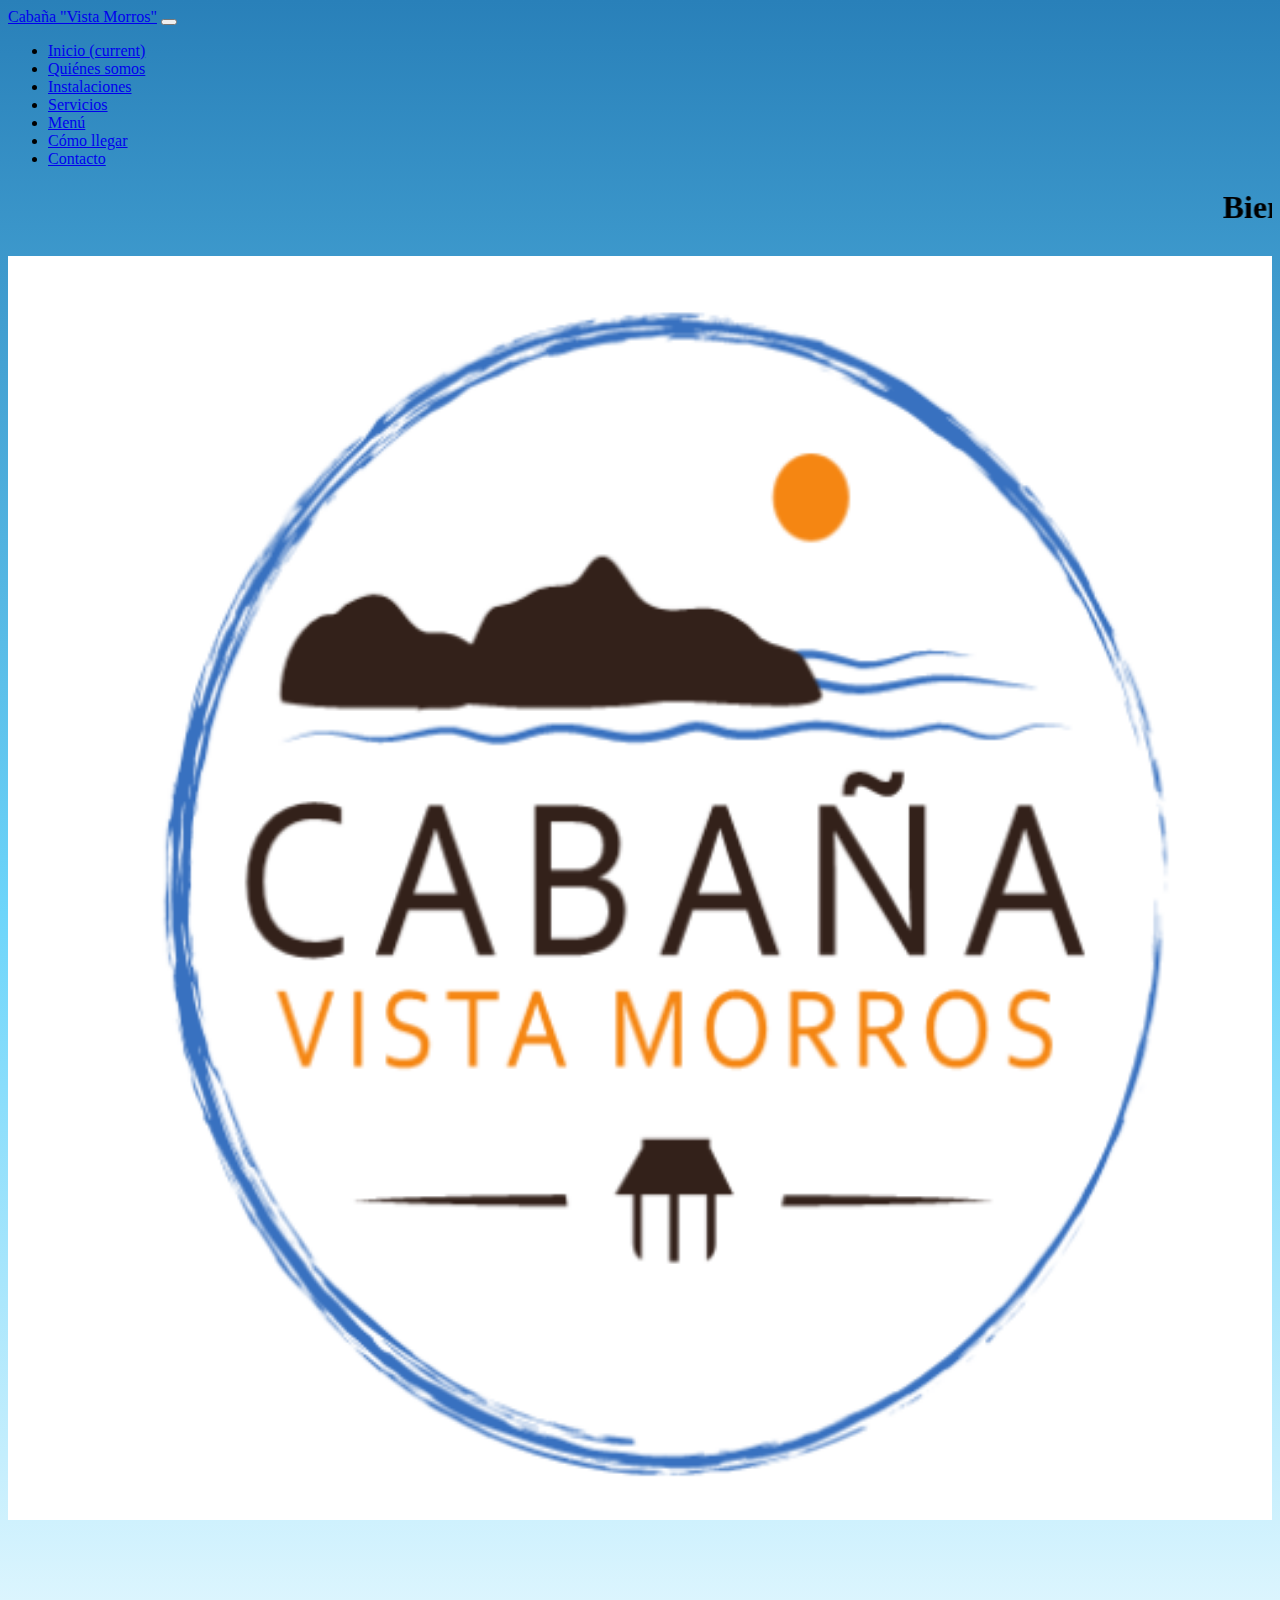
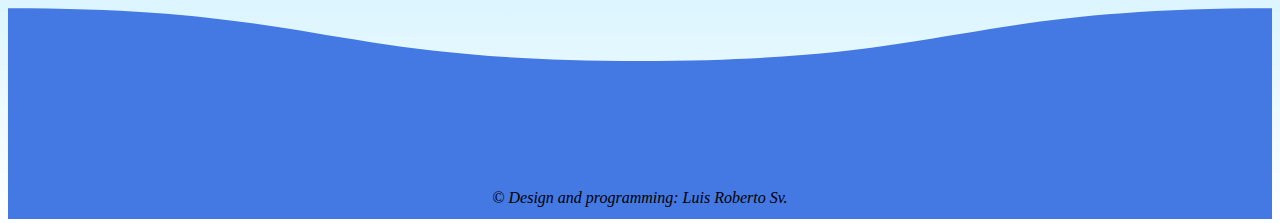
<file: index.html>
<!DOCTYPE html>
<html>
<head>
	<meta charset="utf-8">
	<meta name="vieweport" content="width=device-width, initial-scale=1.0">
	<!--CDN de Bootstrap-->
	<link rel="stylesheet" href="https://cdn.jsdelivr.net/npm/bootstrap@4.6.1/dist/css/bootstrap.min.css" integrity="sha384-zCbKRCUGaJDkqS1kPbPd7TveP5iyJE0EjAuZQTgFLD2ylzuqKfdKlfG/eSrtxUkn" crossorigin="anonymous">

	<!--CDN de Fontawesome-->
	<link rel="stylesheet" href="https://pro.fontawesome.com/releases/v5.10.0/css/all.css" integrity="sha384-AYmEC3Yw5cVb3ZcuHtOA93w35dYTsvhLPVnYs9eStHfGJvOvKxVfELGroGkvsg+p" crossorigin="anonymous"/>

	<!--CDN de AnimeCSS-->
	<link rel="stylesheet" href="https://cdnjs.cloudflare.com/ajax/libs/animate.css/4.1.1/animate.min.css"/>

	<!--CSS personalizado de Main-->
	<link rel="stylesheet" type="text/css" href="public/css/main.css">

	<!-- importante agregar el favicon -->
	<link rel="shortcut icon" type="image/x-icon" href="public/img/favicon.png">

	<!-- importante agregar el manifest.json-->
	<link rel="manifest" href="/manifest.json"/>
	<meta name="theme-color">

	<title> PWA | Inicio</title>
</head>
<body>
	<!--Contenido del navbar-->
	<nav class="navbar navbar-expand-lg sticky-top navbar-dark bg-dark">
	  <a class="navbar-brand" href="index.html">Cabaña "Vista Morros"</a>
	  <button class="navbar-toggler" type="button" data-toggle="collapse" data-target="#navbarNav" aria-controls="navbarNav" aria-expanded="false" aria-label="Toggle navigation">
	    <span class="navbar-toggler-icon"></span>
	  </button>
	  <div class="collapse navbar-collapse" id="navbarNav">
	    <ul class="navbar-nav ml-auto">
	      <li class="nav-item active">
	        <a class="nav-link" href="index.html"> <i class="fa fa-fw fa-home"></i> Inicio <span class="sr-only">(current)</span></a>
	      </li>
	      <li class="nav-item">
	        <a class="nav-link" href="quienes_somos.html"> <i class="fa fa-users" aria-hidden="true"></i> Quiénes somos</a>
	      </li>
	      <li class="nav-item">
	        <a class="nav-link" href="instalaciones.html"> <i class="fa fa-university" aria-hidden="true"></i> Instalaciones</a>
	      </li>
	      <li class="nav-item">
	        <a class="nav-link" href="servicios.html"> <i class="fa fa-star"></i> Servicios</a>
	      </li>
	      <li class="nav-item">
	        <a class="nav-link" href="menu.html"> <i class="fa fa-coffee" aria-hidden="true"></i> Menú</a>
	      </li>
	      <li class="nav-item">
	        <a class="nav-link" href="como_llegar.html"> <i class="fa fa-car" aria-hidden="true"></i> Cómo llegar</a>
	      </li>
	      <li class="nav-item">
	        <a class="nav-link" href="contacto.html"> <i class="fa fa-phone" aria-hidden="true"></i> Contacto</a>
	      </li>
	    </ul>
	  </div>
	</nav>
	<!--Sección del contenido del logo-->
    <div class="container p-2">
    	<div class="jumbotron mt-5">
        	<p class="animate__animated animate__bounce" align="center"></p>
        	<h1><marquee>Bienvenidos</marquee></h1>
        	<img src="public/img/favicon.png" height="100%" width="100%" class="rounded mx-auto d-block">
        </div>
    </div>
	<footer>
		<svg viewBox="0 0 120 28">
 			<defs><path id="wave" d="M 0,10 C 30,10 30,15 60,15 90,15 90,10 120,10 150,10 150,15 180,15 210,15 210,10 240,10 v 28 h -240 z" /></defs>
   			<use id="wave3" class="wave" xlink:href="#wave" x="0" y="-2" ></use> 
   			<use id="wave2" class="wave" xlink:href="#wave" x="0" y="0" ></use>
		</svg>
		<div><p class="h4">&copy; Design and programming: Luis Roberto Sv.</p></div>
	</footer>
	<!--Scripts de Bootstrap-->
	<script src="https://cdn.jsdelivr.net/npm/jquery@3.5.1/dist/jquery.slim.min.js" integrity="sha384-DfXdz2htPH0lsSSs5nCTpuj/zy4C+OGpamoFVy38MVBnE+IbbVYUew+OrCXaRkfj" crossorigin="anonymous"></script>
	<script src="https://cdn.jsdelivr.net/npm/popper.js@1.16.1/dist/umd/popper.min.js" integrity="sha384-9/reFTGAW83EW2RDu2S0VKaIzap3H66lZH81PoYlFhbGU+6BZp6G7niu735Sk7lN" crossorigin="anonymous"></script>
	<script src="https://cdn.jsdelivr.net/npm/bootstrap@4.6.1/dist/js/bootstrap.min.js" integrity="sha384-VHvPCCyXqtD5DqJeNxl2dtTyhF78xXNXdkwX1CZeRusQfRKp+tA7hAShOK/B/fQ2" crossorigin="anonymous"></script>

	<!-- Script del lanzador del service worker -->
	<script src="js/app.js"></script>
</body> 
</html>
</file>
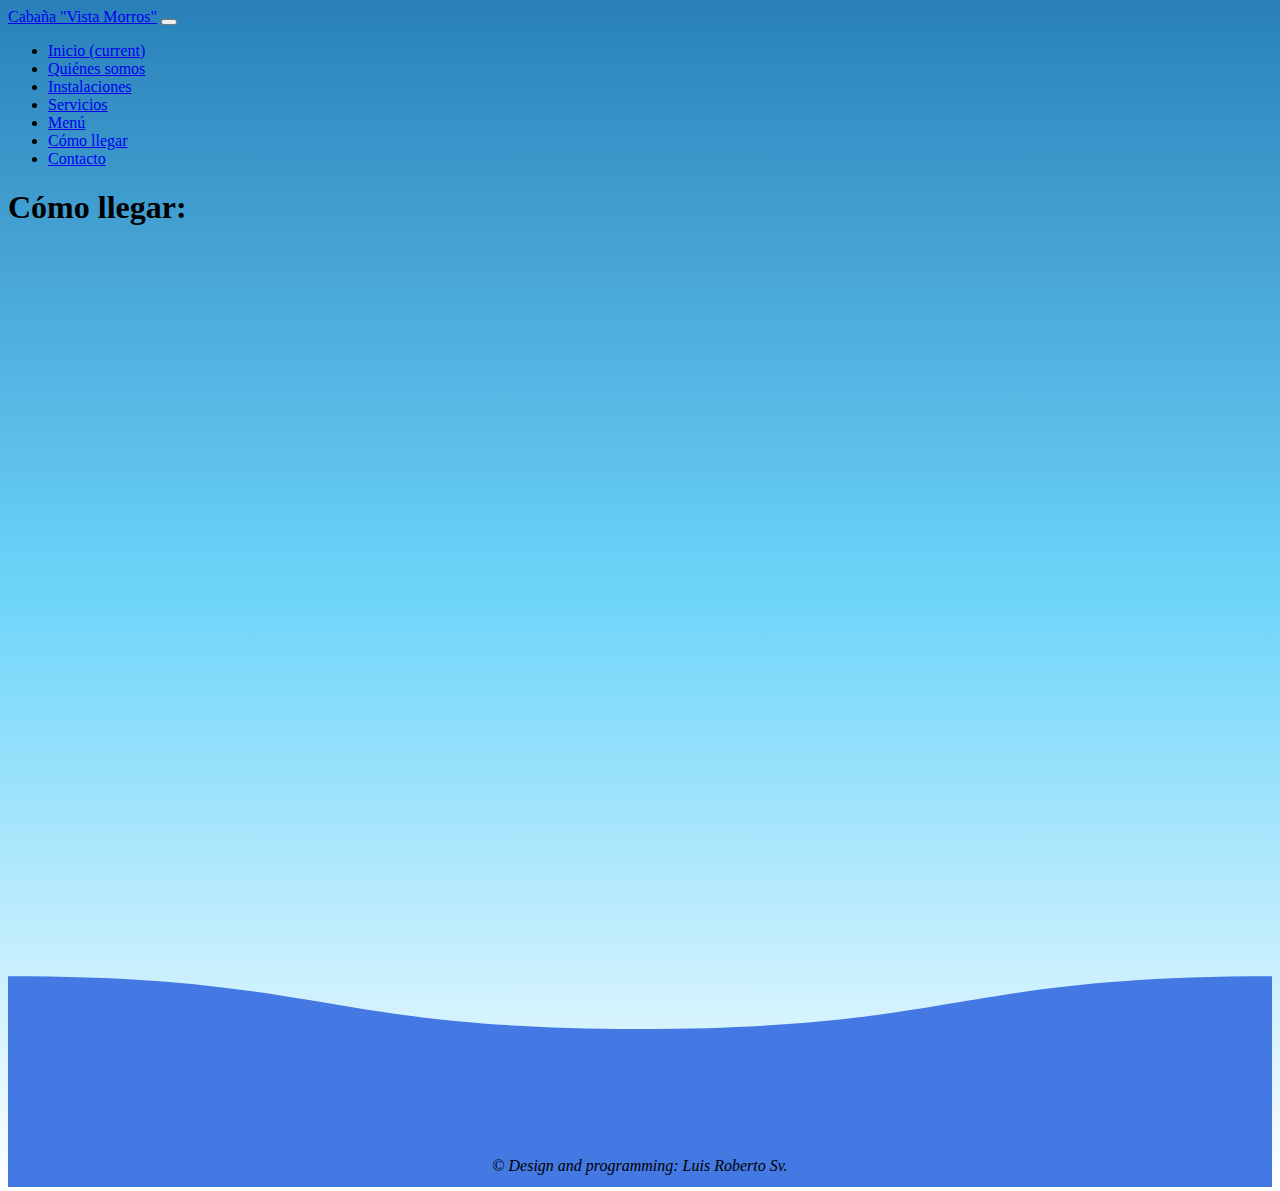
<file: como_llegar.html>
<!DOCTYPE html>
<html>
<head>
	<meta charset="utf-8">
	<meta name="vieweport" content="width=device-width, initial-scale=1.0">
	<!--CDN de Bootstrap-->
	<link rel="stylesheet" href="https://cdn.jsdelivr.net/npm/bootstrap@4.6.1/dist/css/bootstrap.min.css" integrity="sha384-zCbKRCUGaJDkqS1kPbPd7TveP5iyJE0EjAuZQTgFLD2ylzuqKfdKlfG/eSrtxUkn" crossorigin="anonymous">

	<!--CDN de Fontawesome-->
	<link rel="stylesheet" href="https://pro.fontawesome.com/releases/v5.10.0/css/all.css" integrity="sha384-AYmEC3Yw5cVb3ZcuHtOA93w35dYTsvhLPVnYs9eStHfGJvOvKxVfELGroGkvsg+p" crossorigin="anonymous"/>

	<!--CDN de AnimeCSS-->
	<link rel="stylesheet" href="https://cdnjs.cloudflare.com/ajax/libs/animate.css/4.1.1/animate.min.css"/>

	<!--CSS personalizado de Main-->
	<link rel="stylesheet" type="text/css" href="public/css/main.css">

	<!-- importante agregar el favicon -->
	<link rel="shortcut icon" type="image/x-icon" href="public/img/favicon.png">

	<title> PWA | Cómo llegar</title>
</head>
<body>
	<!--Contenido del navbar-->
	<nav class="navbar navbar-expand-lg sticky-top navbar-dark bg-dark">
	  <a class="navbar-brand" href="index.html">Cabaña "Vista Morros"</a>
	  <button class="navbar-toggler" type="button" data-toggle="collapse" data-target="#navbarNav" aria-controls="navbarNav" aria-expanded="false" aria-label="Toggle navigation">
	    <span class="navbar-toggler-icon"></span>
	  </button>
	  <div class="collapse navbar-collapse" id="navbarNav">
	    <ul class="navbar-nav ml-auto">
	       <li class="nav-item active">
	        <a class="nav-link" href="index.html"> <i class="fa fa-home" aria-hidden="true"></i> Inicio <span class="sr-only">(current)</span></a>
	      </li>
	      <li class="nav-item">
	        <a class="nav-link" href="quienes_somos.html"> <i class="fa fa-users" aria-hidden="true"></i> Quiénes somos</a>
	      </li>
	      <li class="nav-item">
	        <a class="nav-link" href="instalaciones.html"> <i class="fa fa-university" aria-hidden="true"></i> Instalaciones</a>
	      </li>
	      <li class="nav-item">
	        <a class="nav-link" href="servicios.html"> <i class="fa fa-star"></i> Servicios</a>
	      </li>
	      <li class="nav-item">
	        <a class="nav-link" href="menu.html"> <i class="fa fa-coffee" aria-hidden="true"></i> Menú</a>
	      </li>
	      <li class="nav-item">
	        <a class="nav-link" href="como_llegar.html"> <i class="fa fa-car" aria-hidden="true"></i> Cómo llegar</a>
	      </li>
	      <li class="nav-item">
	        <a class="nav-link" href="contacto.html"> <i class="fa fa-phone" aria-hidden="true"></i> Contacto</a>
	      </li>
	    </ul>
	  </div>
	</nav>
	<div class="container p-2">
        	<div class="jumbotron mt-5">
                <p class="animate__animated animate__bounce" align="center"></p>
                        <h1>Cómo llegar:</h1>
                        	<center><iframe src="https://www.google.com/maps/embed?pb=!1m18!1m12!1m3!1d3802.9389683704003!2d-101.48462808546833!3d17.605632801108637!2m3!1f0!2f0!3f0!3m2!1i1024!2i768!4f13.1!3m3!1m2!1s0x84347b30ae63d64f%3A0x9792779be67bfaea!2sRestaurante%20Caba%C3%B1a%20Vista%20Morros!5e0!3m2!1ses-419!2smx!4v1638938696699!5m2!1ses-419!2smx" width="100%" height="640" style="border:0;" allowfullscreen="" loading="lazy"></iframe></center>
            </div>
    </div>
	<footer>
		<svg viewBox="0 0 120 28">
 			<defs><path id="wave" d="M 0,10 C 30,10 30,15 60,15 90,15 90,10 120,10 150,10 150,15 180,15 210,15 210,10 240,10 v 28 h -240 z" /></defs>
   			<use id="wave3" class="wave" xlink:href="#wave" x="0" y="-2" ></use> 
   			<use id="wave2" class="wave" xlink:href="#wave" x="0" y="0" ></use>
		</svg>
		<div><p class="h4">&copy; Design and programming: Luis Roberto Sv.</p></div>
	</footer>
	<!--Scripts de Bootstrap-->
	<script src="https://cdn.jsdelivr.net/npm/jquery@3.5.1/dist/jquery.slim.min.js" integrity="sha384-DfXdz2htPH0lsSSs5nCTpuj/zy4C+OGpamoFVy38MVBnE+IbbVYUew+OrCXaRkfj" crossorigin="anonymous"></script>
	<script src="https://cdn.jsdelivr.net/npm/popper.js@1.16.1/dist/umd/popper.min.js" integrity="sha384-9/reFTGAW83EW2RDu2S0VKaIzap3H66lZH81PoYlFhbGU+6BZp6G7niu735Sk7lN" crossorigin="anonymous"></script>
	<script src="https://cdn.jsdelivr.net/npm/bootstrap@4.6.1/dist/js/bootstrap.min.js" integrity="sha384-VHvPCCyXqtD5DqJeNxl2dtTyhF78xXNXdkwX1CZeRusQfRKp+tA7hAShOK/B/fQ2" crossorigin="anonymous"></script>
</body> 
</html>
</file>
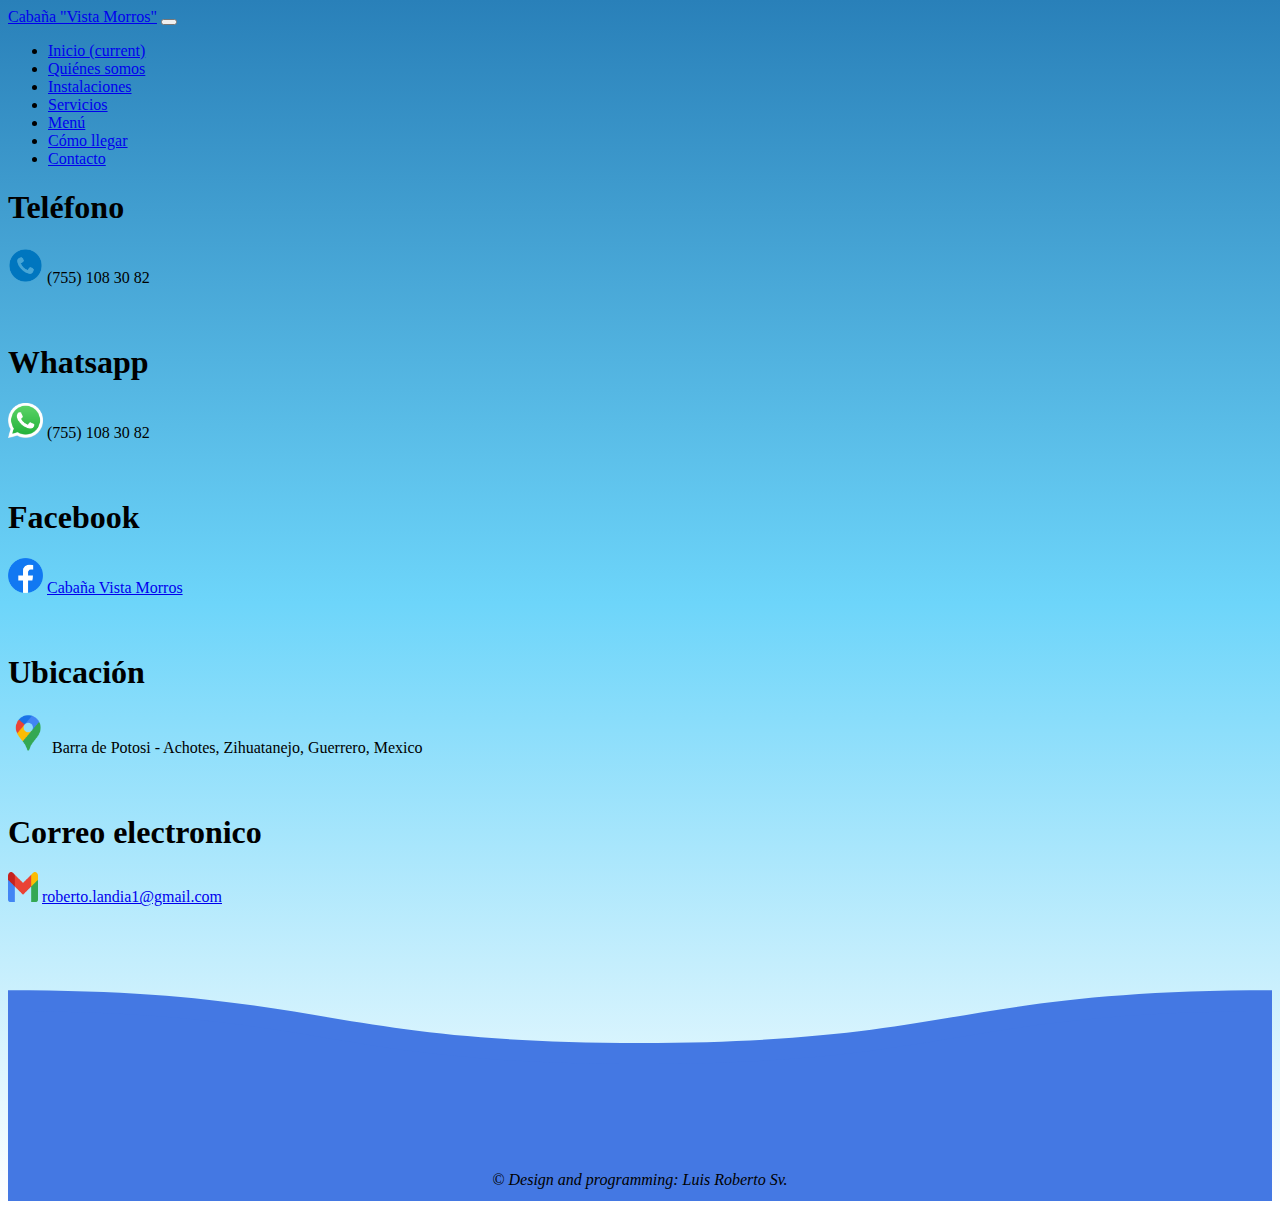
<file: contacto.html>
<!DOCTYPE html>
<html>
<head>
	<meta charset="utf-8">
	<meta name="vieweport" content="width=device-width, initial-scale=1.0">
	<!--CDN de Bootstrap-->
	<link rel="stylesheet" href="https://cdn.jsdelivr.net/npm/bootstrap@4.6.1/dist/css/bootstrap.min.css" integrity="sha384-zCbKRCUGaJDkqS1kPbPd7TveP5iyJE0EjAuZQTgFLD2ylzuqKfdKlfG/eSrtxUkn" crossorigin="anonymous">

	<!--CDN de Fontawesome-->
	<link rel="stylesheet" href="https://pro.fontawesome.com/releases/v5.10.0/css/all.css" integrity="sha384-AYmEC3Yw5cVb3ZcuHtOA93w35dYTsvhLPVnYs9eStHfGJvOvKxVfELGroGkvsg+p" crossorigin="anonymous"/>

	<!--CDN de AnimeCSS-->
	<link rel="stylesheet" href="https://cdnjs.cloudflare.com/ajax/libs/animate.css/4.1.1/animate.min.css"/>

	<!--CSS personalizado de Main-->
	<link rel="stylesheet" type="text/css" href="public/css/main.css">

	<!-- importante agregar el favicon -->
	<link rel="shortcut icon" type="image/x-icon" href="public/img/favicon.png">

	<title> PWA | Contacto</title>
</head>
<body>
	<!--Contenido del navbar-->
	<nav class="navbar navbar-expand-lg sticky-top navbar-dark bg-dark">
	  <a class="navbar-brand" href="index.html">Cabaña "Vista Morros"</a>
	  <button class="navbar-toggler" type="button" data-toggle="collapse" data-target="#navbarNav" aria-controls="navbarNav" aria-expanded="false" aria-label="Toggle navigation">
	    <span class="navbar-toggler-icon"></span>
	  </button>
	  <div class="collapse navbar-collapse" id="navbarNav">
	    <ul class="navbar-nav ml-auto">
	      <li class="nav-item active">
	        <a class="nav-link" href="index.html"> <i class="fa fa-fw fa-home"></i> Inicio <span class="sr-only">(current)</span></a>
	      </li>
	      <li class="nav-item">
	        <a class="nav-link" href="quienes_somos.html"> <i class="fa fa-users" aria-hidden="true"></i> Quiénes somos</a>
	      </li>
	      <li class="nav-item">
	        <a class="nav-link" href="instalaciones.html"> <i class="fa fa-university" aria-hidden="true"></i> Instalaciones</a>
	      </li>
	      <li class="nav-item">
	        <a class="nav-link" href="servicios.html"> <i class="fa fa-star"></i> Servicios</a>
	      </li>
	      <li class="nav-item">
	        <a class="nav-link" href="menu.html"> <i class="fa fa-coffee" aria-hidden="true"></i> Menú</a>
	      </li>
	      <li class="nav-item">
	        <a class="nav-link" href="como_llegar.html"> <i class="fa fa-car" aria-hidden="true"></i> Cómo llegar</a>
	      </li>
	      <li class="nav-item">
	        <a class="nav-link" href="contacto.html"> <i class="fa fa-phone" aria-hidden="true"></i> Contacto</a>
	      </li>
	    </ul>
	  </div>
	</nav>
	<div class="container p-2">
        	<div class="jumbotron mt-5">
                <p class="animate__animated animate__bounce" align="center"></p>
                        <h1>Teléfono</h1>
                        	<img src="public/img/telefono.png" class="img-fluid" alt="Responsive image" width="35" height="35">
                        	(755) 108 30 82
                       		<br><br><br>
                        <h1>Whatsapp</h1>
                           	<img src="public/img/whatsapp.png" class="img-fluid" alt="Responsive image" width="35" height="35">
                        	(755) 108 30 82
                        	<br><br><br>
                        <h1>Facebook</h1>
                           	<img src="public/img/facebook.png" class="img-fluid" alt="Responsive image" width="35" height="35">
                        	<a href="https://www.facebook.com/Cabaña-Vista-Morros-567136957075033">Cabaña Vista Morros</a>
                        	<br><br><br>
                        <h1>Ubicación</h1>
                           	<img src="public/img/maps.png" class="img-fluid" alt="Responsive image" width="40" height="40">
                        	Barra de Potosi - Achotes, Zihuatanejo, Guerrero, Mexico
                        	<br><br><br>
                        <h1>Correo electronico</h1>
                        	<img src="public/img/gmail.png" class="img-fluid" alt="Responsive image" width="30" height="30">
                        	<a href="mailto:roberto.landia1@gmail.com?
                        	Subject=Más%20información:">roberto.landia1@gmail.com</a>
            </div>
    </div>
	<footer>
		<svg viewBox="0 0 120 28">
 			<defs><path id="wave" d="M 0,10 C 30,10 30,15 60,15 90,15 90,10 120,10 150,10 150,15 180,15 210,15 210,10 240,10 v 28 h -240 z" /></defs>
   			<use id="wave3" class="wave" xlink:href="#wave" x="0" y="-2" ></use> 
   			<use id="wave2" class="wave" xlink:href="#wave" x="0" y="0" ></use>
		</svg>
		<div><p class="h4">&copy; Design and programming: Luis Roberto Sv.</p></div>
	</footer>
	<!--Scripts de Bootstrap-->
	<script src="https://cdn.jsdelivr.net/npm/jquery@3.5.1/dist/jquery.slim.min.js" integrity="sha384-DfXdz2htPH0lsSSs5nCTpuj/zy4C+OGpamoFVy38MVBnE+IbbVYUew+OrCXaRkfj" crossorigin="anonymous"></script>
	<script src="https://cdn.jsdelivr.net/npm/popper.js@1.16.1/dist/umd/popper.min.js" integrity="sha384-9/reFTGAW83EW2RDu2S0VKaIzap3H66lZH81PoYlFhbGU+6BZp6G7niu735Sk7lN" crossorigin="anonymous"></script>
	<script src="https://cdn.jsdelivr.net/npm/bootstrap@4.6.1/dist/js/bootstrap.min.js" integrity="sha384-VHvPCCyXqtD5DqJeNxl2dtTyhF78xXNXdkwX1CZeRusQfRKp+tA7hAShOK/B/fQ2" crossorigin="anonymous"></script>
</body> 
</html>
</file>
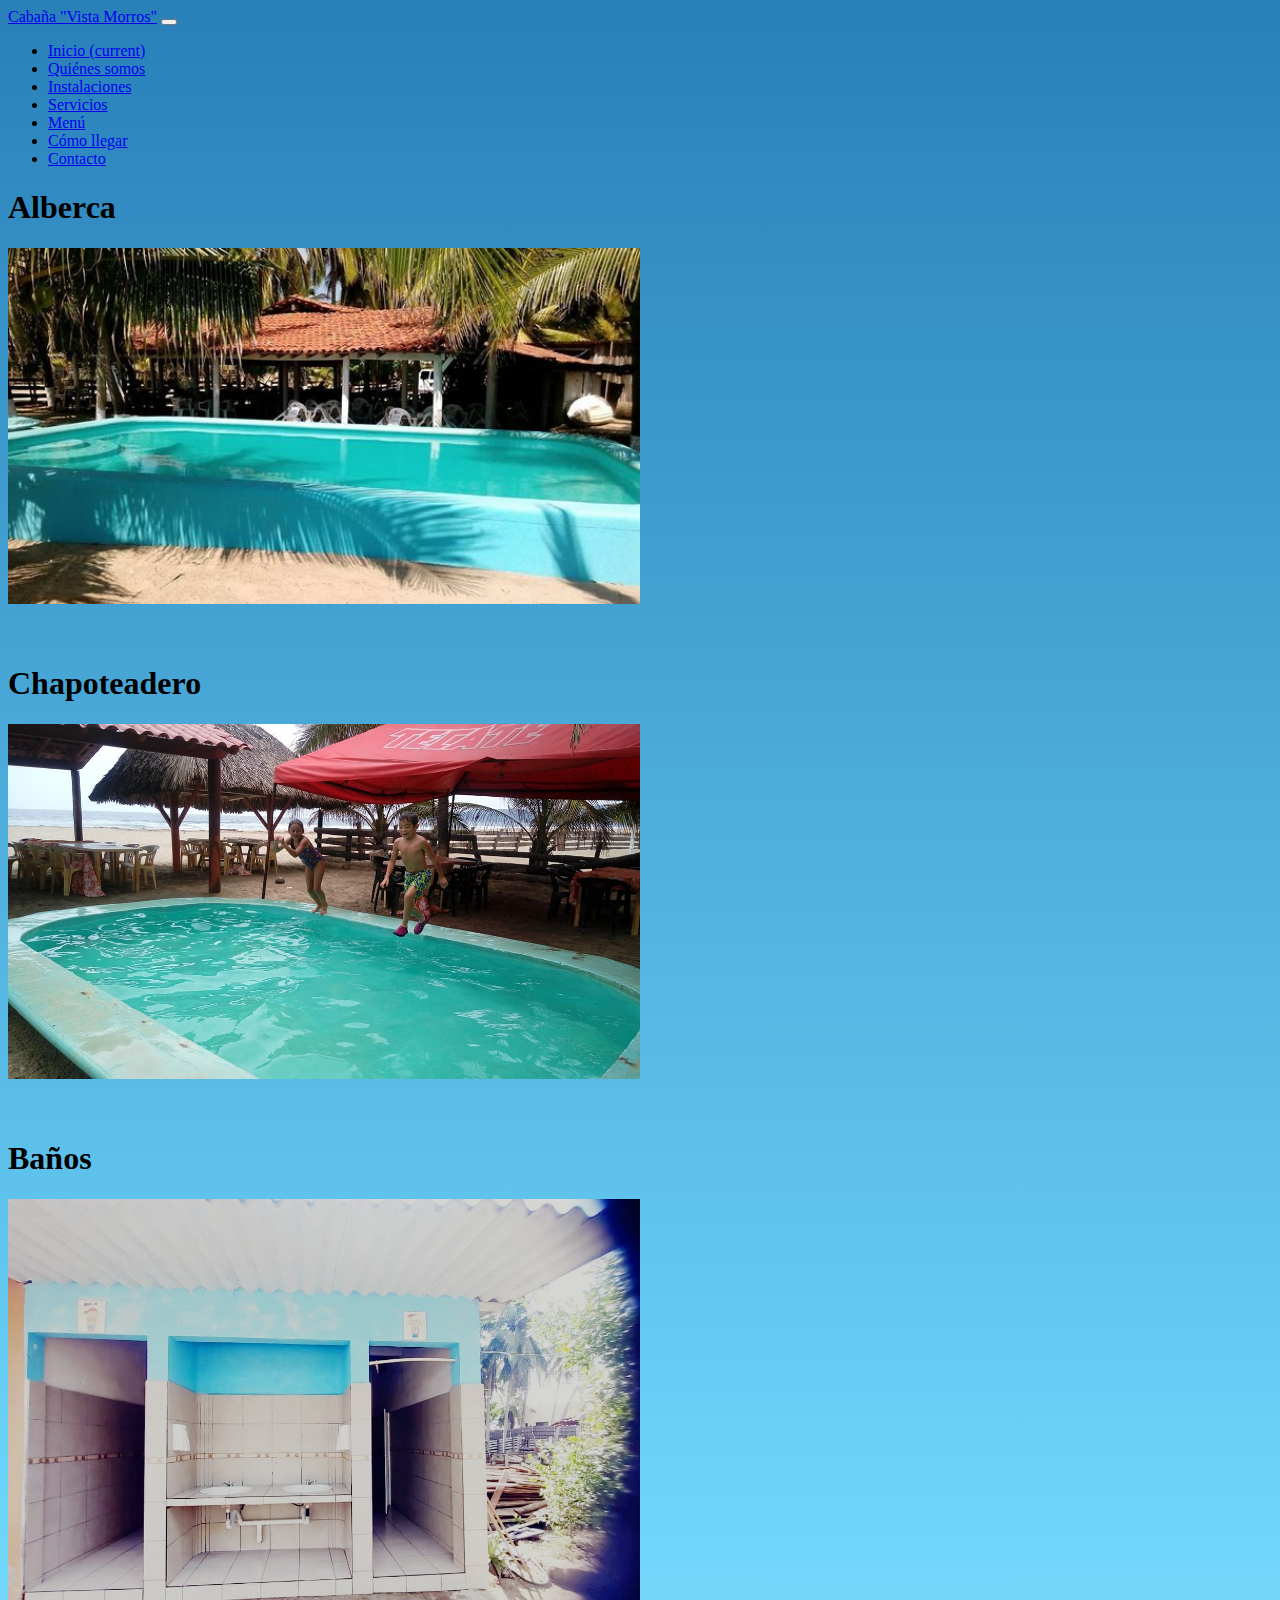
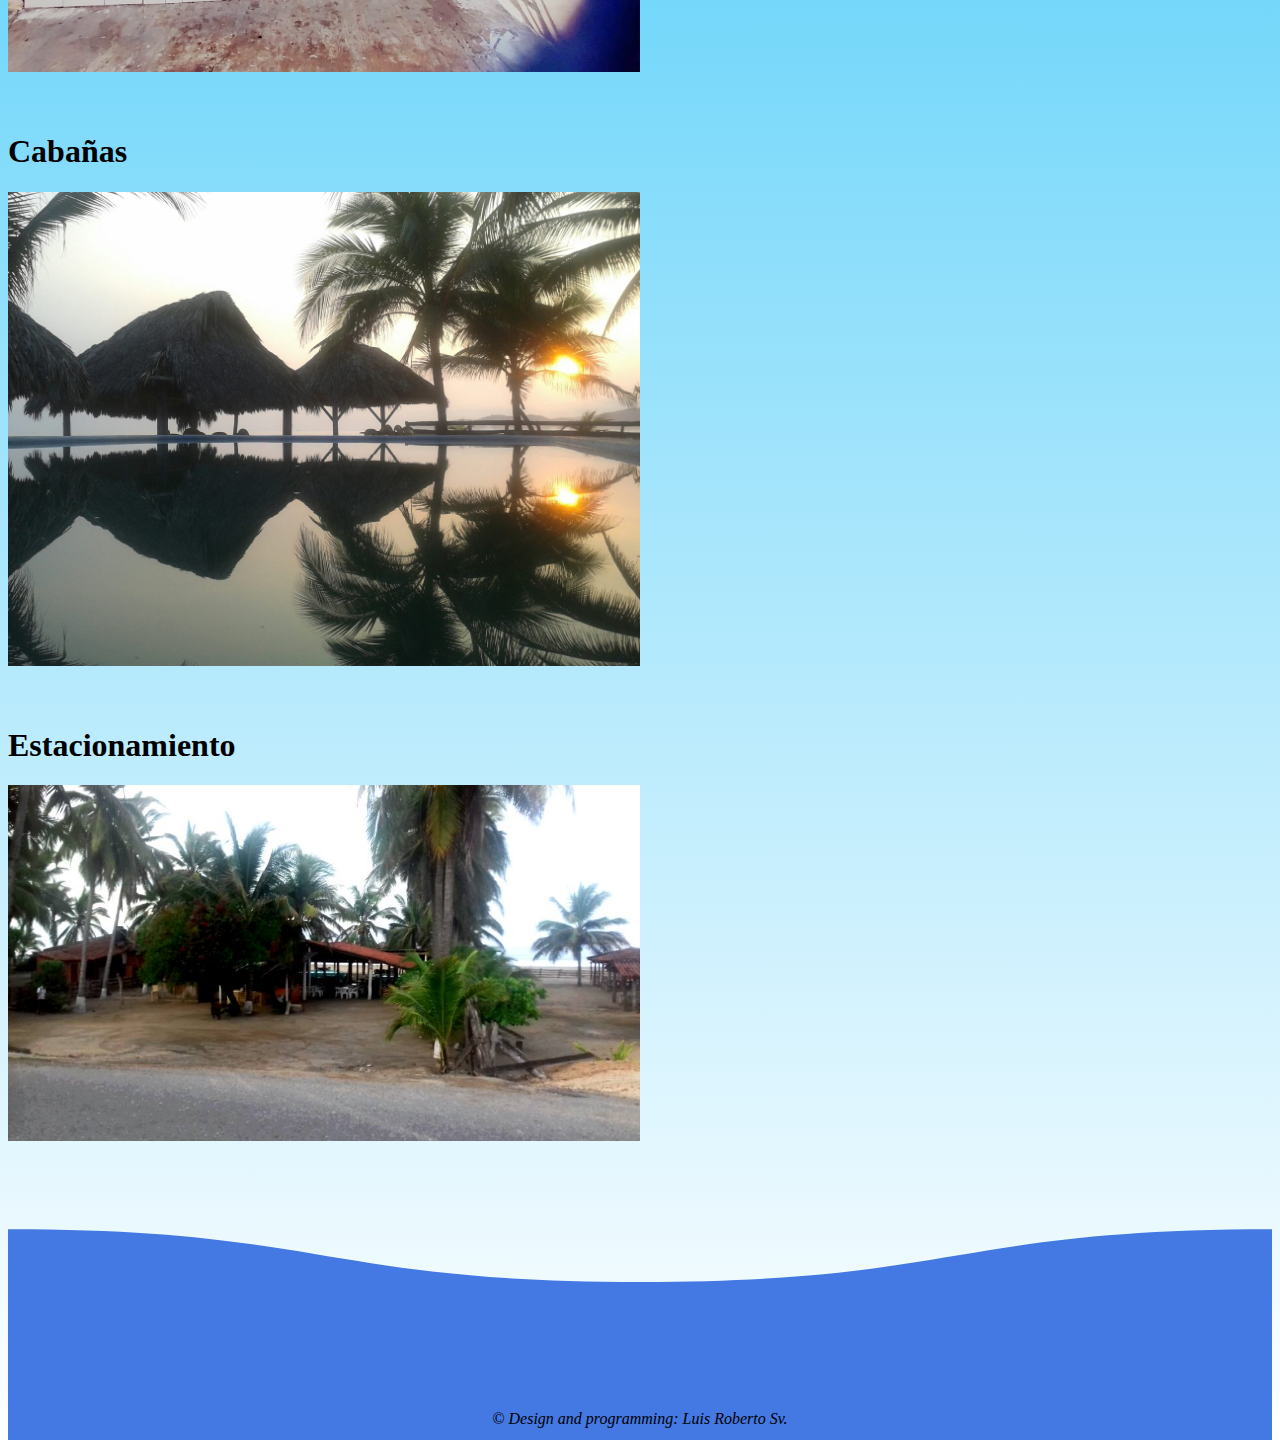
<file: instalaciones.html>
<!DOCTYPE html>
<html>
<head>
	<meta charset="utf-8">
	<meta name="vieweport" content="width=device-width, initial-scale=1.0">
	<!--CDN de Bootstrap-->
	<link rel="stylesheet" href="https://cdn.jsdelivr.net/npm/bootstrap@4.6.1/dist/css/bootstrap.min.css" integrity="sha384-zCbKRCUGaJDkqS1kPbPd7TveP5iyJE0EjAuZQTgFLD2ylzuqKfdKlfG/eSrtxUkn" crossorigin="anonymous">

	<!--CDN de Fontawesome-->
	<link rel="stylesheet" href="https://pro.fontawesome.com/releases/v5.10.0/css/all.css" integrity="sha384-AYmEC3Yw5cVb3ZcuHtOA93w35dYTsvhLPVnYs9eStHfGJvOvKxVfELGroGkvsg+p" crossorigin="anonymous"/>

	<!--CDN de AnimeCSS-->
	<link rel="stylesheet" href="https://cdnjs.cloudflare.com/ajax/libs/animate.css/4.1.1/animate.min.css"/>

	<!--CSS personalizado de Main-->
	<link rel="stylesheet" type="text/css" href="public/css/main.css">

	<!-- importante agregar el favicon -->
	<link rel="shortcut icon" type="image/x-icon" href="public/img/favicon.png">

	<title> PWA | Instalaciones</title>
</head>
<body>
	<!--Contenido del navbar-->
	<nav class="navbar navbar-expand-lg sticky-top navbar-dark bg-dark">
	  <a class="navbar-brand" href="index.html">Cabaña "Vista Morros"</a>
	  <button class="navbar-toggler" type="button" data-toggle="collapse" data-target="#navbarNav" aria-controls="navbarNav" aria-expanded="false" aria-label="Toggle navigation">
	    <span class="navbar-toggler-icon"></span>
	  </button>
	  <div class="collapse navbar-collapse" id="navbarNav">
	    <ul class="navbar-nav ml-auto">
	       <li class="nav-item active">
	        <a class="nav-link" href="index.html"> <i class="fa fa-fw fa-home"></i> Inicio <span class="sr-only">(current)</span></a>
	      </li>
	      <li class="nav-item">
	        <a class="nav-link" href="quienes_somos.html"> <i class="fa fa-users" aria-hidden="true"></i> Quiénes somos</a>
	      </li>
	      <li class="nav-item">
	        <a class="nav-link" href="instalaciones.html"> <i class="fa fa-university" aria-hidden="true"></i> Instalaciones</a>
	      </li>
	      <li class="nav-item">
	        <a class="nav-link" href="servicios.html"> <i class="fa fa-star"></i> Servicios</a>
	      </li>
	      <li class="nav-item">
	        <a class="nav-link" href="menu.html"> <i class="fa fa-coffee" aria-hidden="true"></i> Menú</a>
	      </li>
	      <li class="nav-item">
	        <a class="nav-link" href="como_llegar.html"> <i class="fa fa-car" aria-hidden="true"></i> Cómo llegar</a>
	      </li>
	      <li class="nav-item">
	        <a class="nav-link" href="contacto.html"> <i class="fa fa-phone" aria-hidden="true"></i> Contacto</a>
	      </li>
	    </ul>
	  </div>
	</nav>
	<div class="container p-2">
        	<div class="jumbotron mt-5">
                <p class="animate__animated animate__bounce" align="center"></p>
                        <h1>Alberca</h1>
                        	<img src="public/img/alberca.jpg" class="img-fluid" alt="Responsive image" width="50%">
                       		<br><br><br>
                        <h1>Chapoteadero</h1>
                           	<img src="public/img/chapoteadero.jpg" class="img-fluid" alt="Responsive image" width="50%">
                        	<br><br><br>
                        <h1>Baños</h1>
                           	<img src="public/img/baño.jpeg" class="img-fluid" alt="Responsive image" width="50%">
                        	<br><br><br>
                        <h1>Cabañas</h1>
                           	<img src="public/img/cabañas.jpg" class="img-fluid" alt="Responsive image" width="50%">
                           	<br><br><br>
                        <h1>Estacionamiento</h1>
                           	<img src="public/img/estacionamiento.jpg" class="img-fluid" alt="Responsive image" width="50%">
            </div>
    </div>
	<footer>
		<svg viewBox="0 0 120 28">
 			<defs><path id="wave" d="M 0,10 C 30,10 30,15 60,15 90,15 90,10 120,10 150,10 150,15 180,15 210,15 210,10 240,10 v 28 h -240 z" /></defs>
   			<use id="wave3" class="wave" xlink:href="#wave" x="0" y="-2" ></use> 
   			<use id="wave2" class="wave" xlink:href="#wave" x="0" y="0" ></use>
		</svg>
		<div><p class="h4">&copy; Design and programming: Luis Roberto Sv.</p></div>
	</footer>
	<!--Scripts de Bootstrap-->
	<script src="https://cdn.jsdelivr.net/npm/jquery@3.5.1/dist/jquery.slim.min.js" integrity="sha384-DfXdz2htPH0lsSSs5nCTpuj/zy4C+OGpamoFVy38MVBnE+IbbVYUew+OrCXaRkfj" crossorigin="anonymous"></script>
	<script src="https://cdn.jsdelivr.net/npm/popper.js@1.16.1/dist/umd/popper.min.js" integrity="sha384-9/reFTGAW83EW2RDu2S0VKaIzap3H66lZH81PoYlFhbGU+6BZp6G7niu735Sk7lN" crossorigin="anonymous"></script>
	<script src="https://cdn.jsdelivr.net/npm/bootstrap@4.6.1/dist/js/bootstrap.min.js" integrity="sha384-VHvPCCyXqtD5DqJeNxl2dtTyhF78xXNXdkwX1CZeRusQfRKp+tA7hAShOK/B/fQ2" crossorigin="anonymous"></script>
</body> 
</html>
</file>
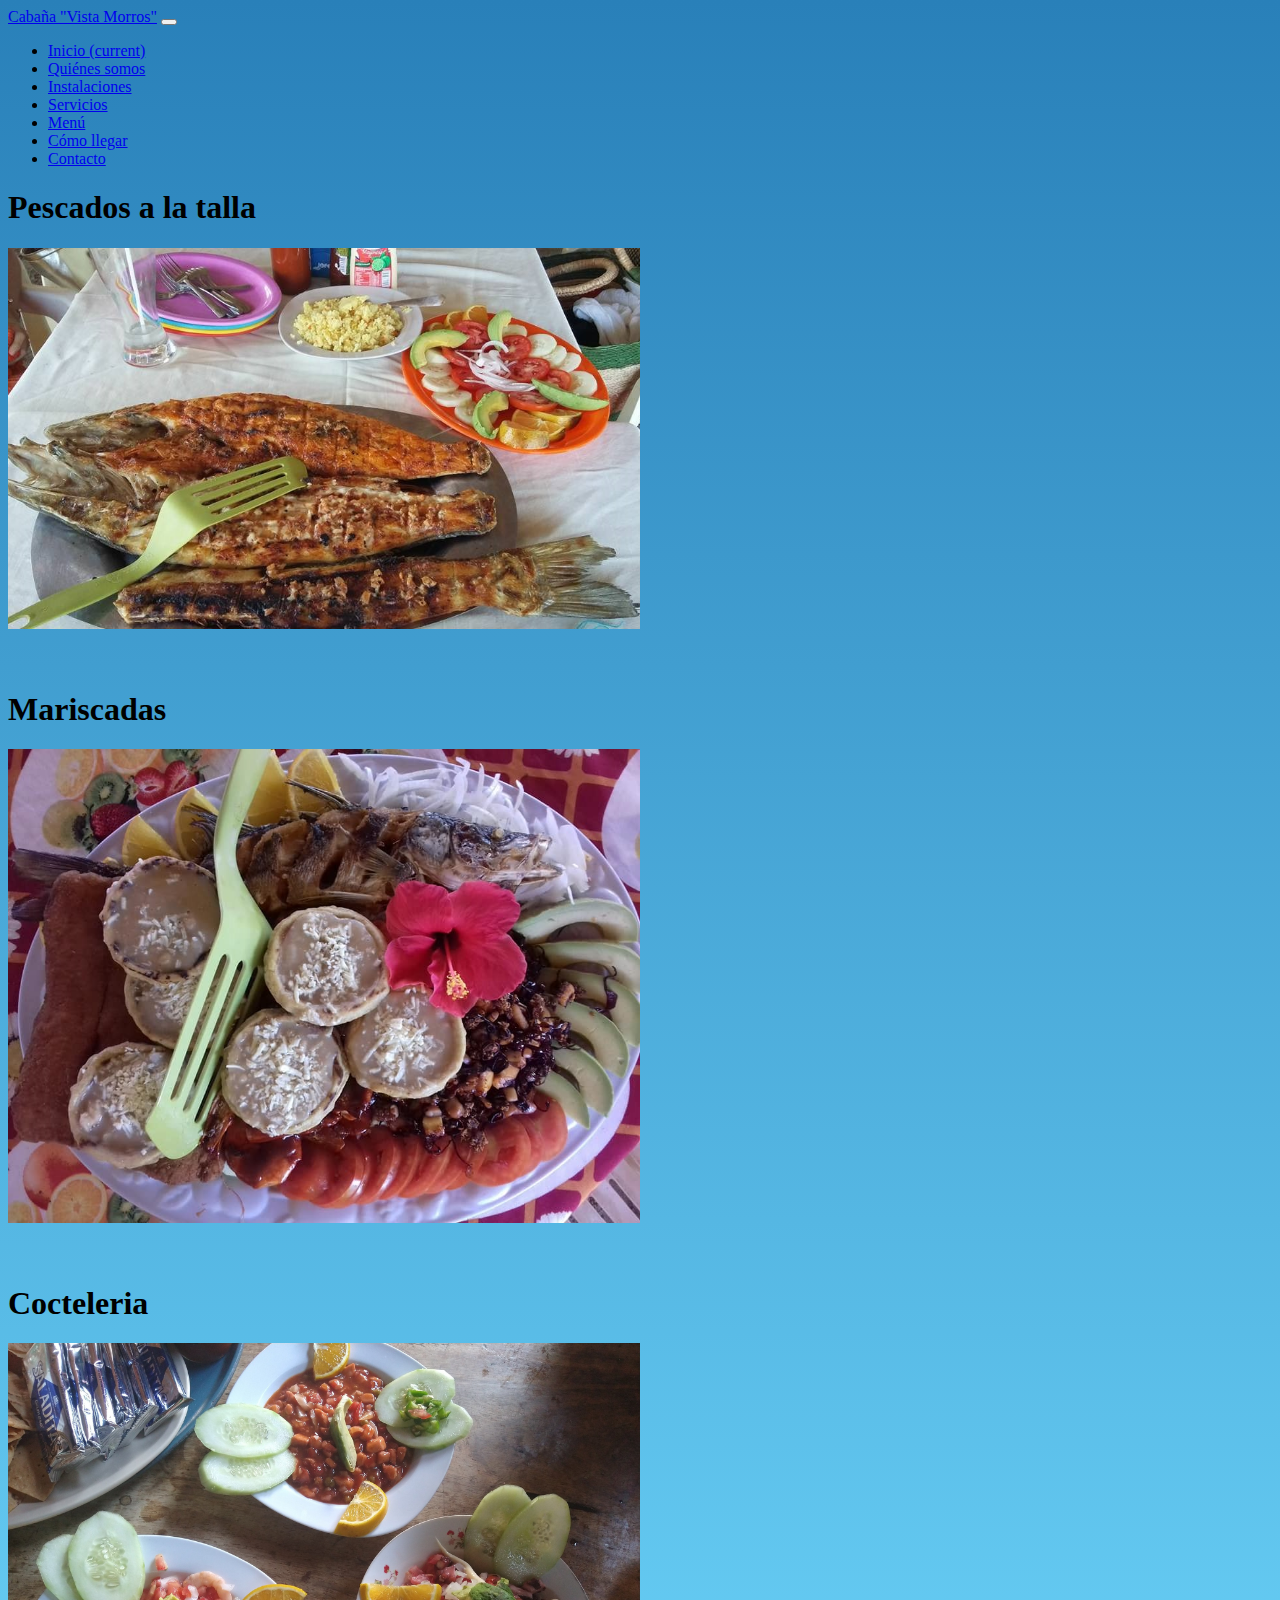
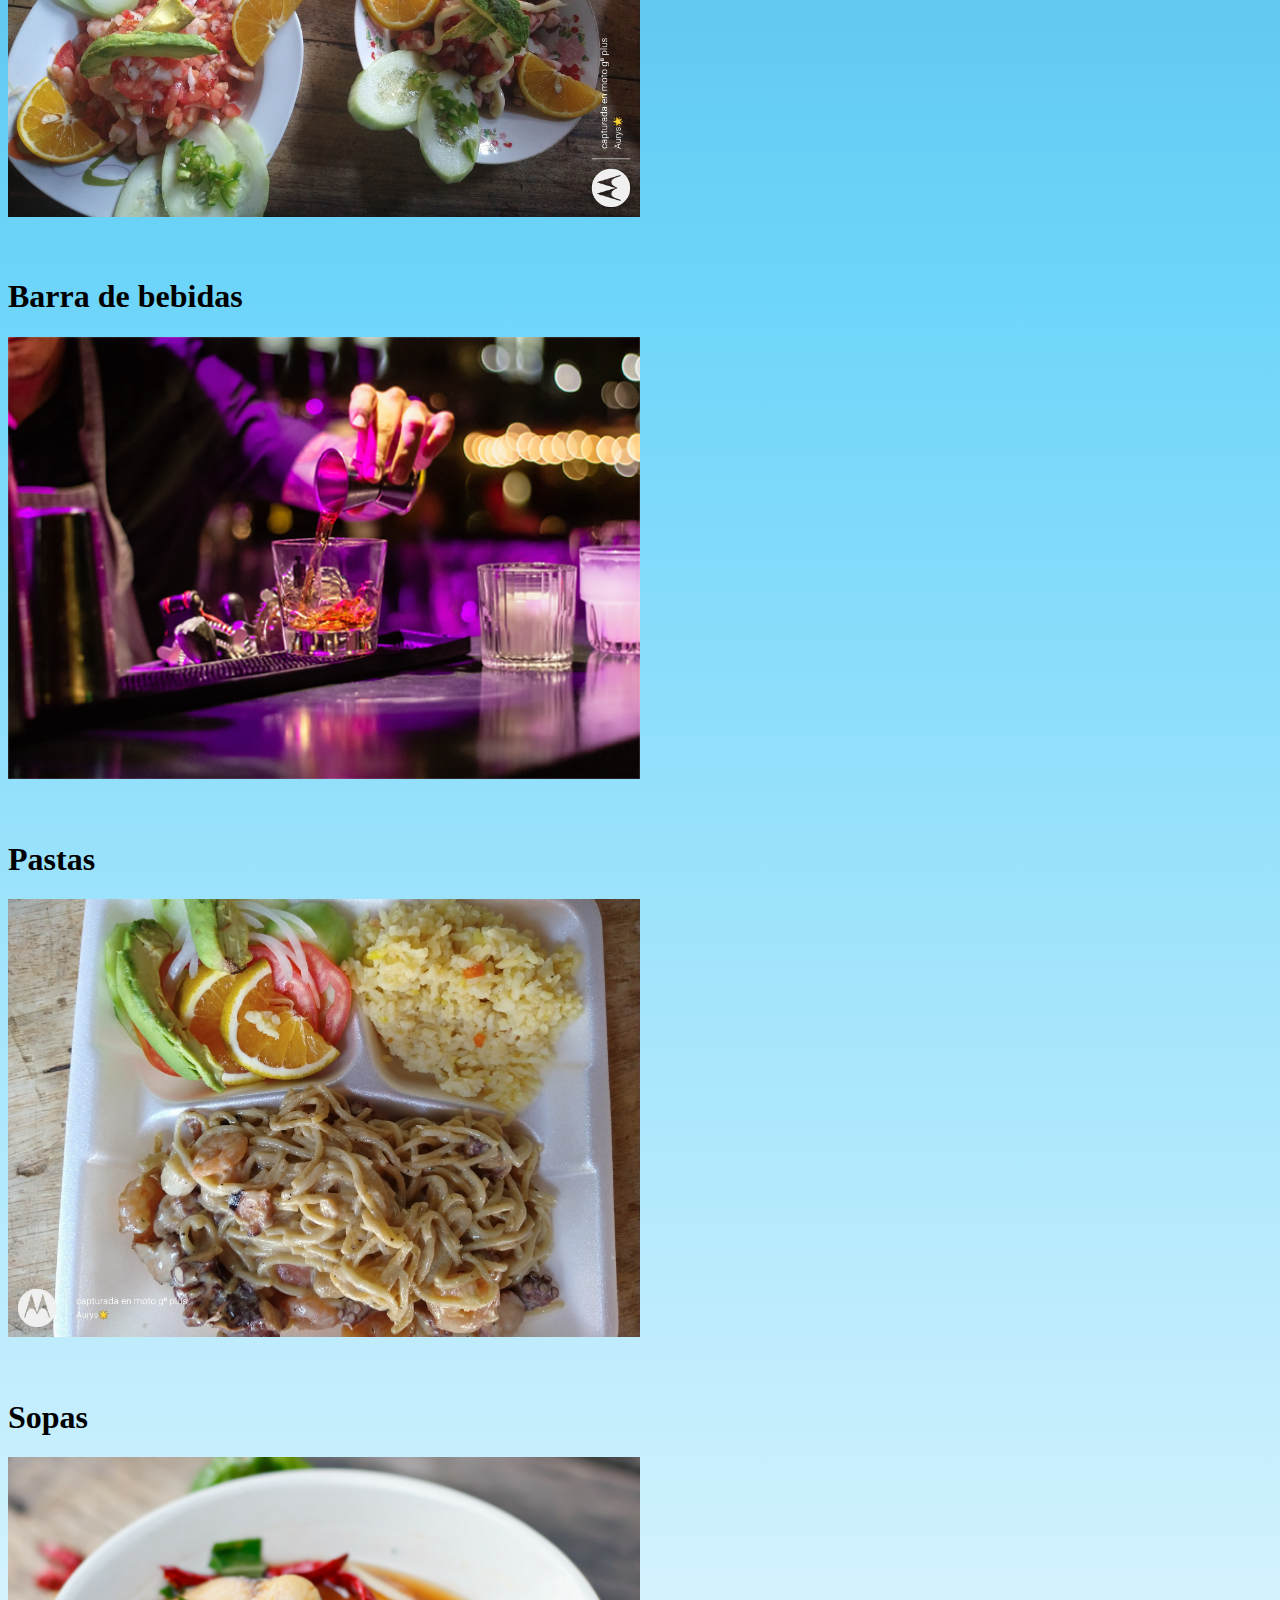
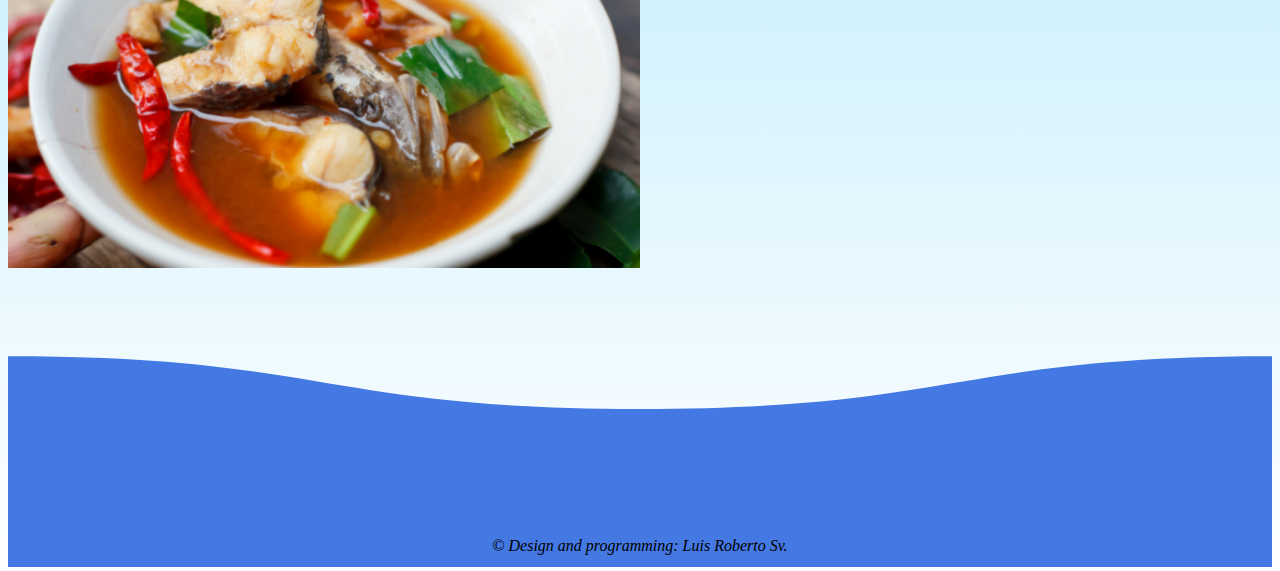
<file: menu.html>
<!DOCTYPE html>
<html>
<head>
	<meta charset="utf-8">
	<meta name="vieweport" content="width=device-width, initial-scale=1.0">
	<!--CDN de Bootstrap-->
	<link rel="stylesheet" href="https://cdn.jsdelivr.net/npm/bootstrap@4.6.1/dist/css/bootstrap.min.css" integrity="sha384-zCbKRCUGaJDkqS1kPbPd7TveP5iyJE0EjAuZQTgFLD2ylzuqKfdKlfG/eSrtxUkn" crossorigin="anonymous">

	<!--CDN de Fontawesome-->
	<link rel="stylesheet" href="https://pro.fontawesome.com/releases/v5.10.0/css/all.css" integrity="sha384-AYmEC3Yw5cVb3ZcuHtOA93w35dYTsvhLPVnYs9eStHfGJvOvKxVfELGroGkvsg+p" crossorigin="anonymous"/>

	<!--CDN de AnimeCSS-->
	<link rel="stylesheet" href="https://cdnjs.cloudflare.com/ajax/libs/animate.css/4.1.1/animate.min.css"/>

	<!--CSS personalizado de Main-->
	<link rel="stylesheet" type="text/css" href="public/css/main.css">

	<!-- importante agregar el favicon -->
	<link rel="shortcut icon" type="image/x-icon" href="public/img/favicon.png">

	<title> PWA | Menú</title>
</head>
<body>
	<!--Contenido del navbar-->
	<nav class="navbar navbar-expand-lg sticky-top navbar-dark bg-dark">
	  <a class="navbar-brand" href="index.html">Cabaña "Vista Morros"</a>
	  <button class="navbar-toggler" type="button" data-toggle="collapse" data-target="#navbarNav" aria-controls="navbarNav" aria-expanded="false" aria-label="Toggle navigation">
	    <span class="navbar-toggler-icon"></span>
	  </button>
	  <div class="collapse navbar-collapse" id="navbarNav">
	    <ul class="navbar-nav ml-auto">
	       <li class="nav-item active">
	        <a class="nav-link" href="index.html"> <i class="fa fa-home" aria-hidden="true"></i> Inicio <span class="sr-only">(current)</span></a>
	      </li>
	      <li class="nav-item">
	        <a class="nav-link" href="quienes_somos.html"> <i class="fa fa-users" aria-hidden="true"></i> Quiénes somos</a>
	      </li>
	      <li class="nav-item">
	        <a class="nav-link" href="instalaciones.html"> <i class="fa fa-university" aria-hidden="true"></i> Instalaciones</a>
	      </li>
	      <li class="nav-item">
	        <a class="nav-link" href="servicios.html"> <i class="fa fa-star"></i> Servicios</a>
	      </li>
	      <li class="nav-item">
	        <a class="nav-link" href="menu.html"> <i class="fa fa-coffee" aria-hidden="true"></i> Menú</a>
	      </li>
	      <li class="nav-item">
	        <a class="nav-link" href="como_llegar.html"> <i class="fa fa-car" aria-hidden="true"></i> Cómo llegar</a>
	      </li>
	      <li class="nav-item">
	        <a class="nav-link" href="contacto.html"> <i class="fa fa-phone" aria-hidden="true"></i> Contacto</a>
	      </li>
	    </ul>
	  </div>
	</nav>
	<div class="container p-2">
        	<div class="jumbotron mt-5">
                <p class="animate__animated animate__bounce" align="center"></p>
                        <h1>Pescados a la talla</h1>
                        	<img src="public/img/talla.jpg" class="img-fluid" alt="Responsive image" width="50%">
                       		<br><br><br>
                        <h1>Mariscadas</h1>
                           	<img src="public/img/mariscada.jpg" class="img-fluid" alt="Responsive image" width="50%">
                        	<br><br><br>
                        <h1>Cocteleria</h1>
                           	<img src="public/img/cocteles.jpg" class="img-fluid" alt="Responsive image" width="50%">
                        	<br><br><br>
                        <h1>Barra de bebidas</h1>
                           	<img src="public/img/bebidas.png" class="img-fluid" alt="Responsive image" width="50%">
                           	<br><br><br>
                        <h1>Pastas</h1>
                           	<img src="public/img/pasta.jpg" class="img-fluid" alt="Responsive image" width="50%">
                           	<br><br><br>
                        <h1>Sopas</h1>
                           	<img src="public/img/sopas.png" class="img-fluid" alt="Responsive image" width="50%">
            </div>
    </div>
	<footer>
		<svg viewBox="0 0 120 28">
 			<defs><path id="wave" d="M 0,10 C 30,10 30,15 60,15 90,15 90,10 120,10 150,10 150,15 180,15 210,15 210,10 240,10 v 28 h -240 z" /></defs>
   			<use id="wave3" class="wave" xlink:href="#wave" x="0" y="-2" ></use> 
   			<use id="wave2" class="wave" xlink:href="#wave" x="0" y="0" ></use>
		</svg>
		<div><p class="h4">&copy; Design and programming: Luis Roberto Sv.</p></div>
	</footer>
	<!--Scripts de Bootstrap-->
	<script src="https://cdn.jsdelivr.net/npm/jquery@3.5.1/dist/jquery.slim.min.js" integrity="sha384-DfXdz2htPH0lsSSs5nCTpuj/zy4C+OGpamoFVy38MVBnE+IbbVYUew+OrCXaRkfj" crossorigin="anonymous"></script>
	<script src="https://cdn.jsdelivr.net/npm/popper.js@1.16.1/dist/umd/popper.min.js" integrity="sha384-9/reFTGAW83EW2RDu2S0VKaIzap3H66lZH81PoYlFhbGU+6BZp6G7niu735Sk7lN" crossorigin="anonymous"></script>
	<script src="https://cdn.jsdelivr.net/npm/bootstrap@4.6.1/dist/js/bootstrap.min.js" integrity="sha384-VHvPCCyXqtD5DqJeNxl2dtTyhF78xXNXdkwX1CZeRusQfRKp+tA7hAShOK/B/fQ2" crossorigin="anonymous"></script>
</body> 
</html>
</file>
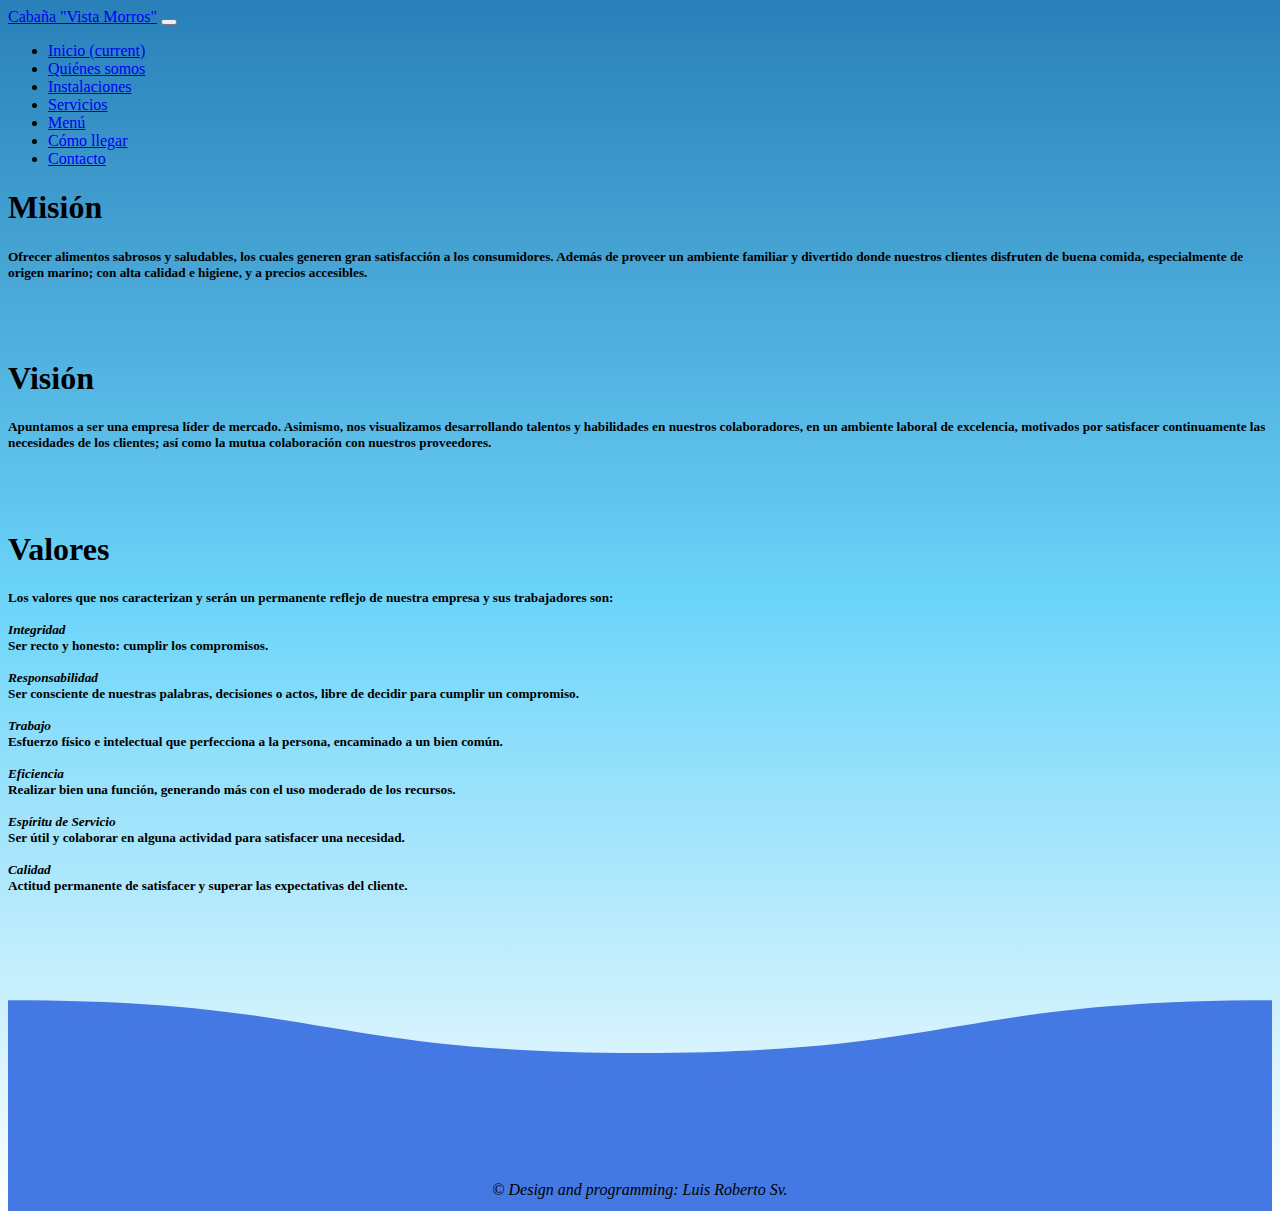
<file: quienes_somos.html>
<!DOCTYPE html>
<html>
<head>
	<meta charset="utf-8">
	<meta name="vieweport" content="width=device-width, initial-scale=1.0">
	<!--CDN de Bootstrap-->
	<link rel="stylesheet" href="https://cdn.jsdelivr.net/npm/bootstrap@4.6.1/dist/css/bootstrap.min.css" integrity="sha384-zCbKRCUGaJDkqS1kPbPd7TveP5iyJE0EjAuZQTgFLD2ylzuqKfdKlfG/eSrtxUkn" crossorigin="anonymous">

	<!--CDN de Fontawesome-->
	<link rel="stylesheet" href="https://pro.fontawesome.com/releases/v5.10.0/css/all.css" integrity="sha384-AYmEC3Yw5cVb3ZcuHtOA93w35dYTsvhLPVnYs9eStHfGJvOvKxVfELGroGkvsg+p" crossorigin="anonymous"/>

	<!--CDN de AnimeCSS-->
	<link rel="stylesheet" href="https://cdnjs.cloudflare.com/ajax/libs/animate.css/4.1.1/animate.min.css"/>

	<!--CSS personalizado de Main-->
	<link rel="stylesheet" type="text/css" href="public/css/main.css">

	<!-- importante agregar el favicon -->
	<link rel="shortcut icon" type="image/x-icon" href="public/img/favicon.png">

	<title> PWA | Quiénes somos</title>
</head>
<body>
	<!--Contenido del navbar-->
	<nav class="navbar navbar-expand-lg sticky-top navbar-dark bg-dark">
	  <a class="navbar-brand" href="index.html">Cabaña "Vista Morros"</a>
	  <button class="navbar-toggler" type="button" data-toggle="collapse" data-target="#navbarNav" aria-controls="navbarNav" aria-expanded="false" aria-label="Toggle navigation">
	    <span class="navbar-toggler-icon"></span>
	  </button>
	  <div class="collapse navbar-collapse" id="navbarNav">
	    <ul class="navbar-nav ml-auto">
	       <li class="nav-item active">
	        <a class="nav-link" href="index.html"> <i class="fa fa-home" aria-hidden="true"></i> Inicio <span class="sr-only">(current)</span></a>
	      </li>
	      <li class="nav-item">
	        <a class="nav-link" href="quienes_somos.html"> <i class="fa fa-users" aria-hidden="true"></i> Quiénes somos</a>
	      </li>
	      <li class="nav-item">
	        <a class="nav-link" href="instalaciones.html"> <i class="fa fa-university" aria-hidden="true"></i> Instalaciones</a>
	      </li>
	      <li class="nav-item">
	        <a class="nav-link" href="servicios.html"> <i class="fa fa-star"></i> Servicios</a>
	      </li>
	      <li class="nav-item">
	        <a class="nav-link" href="menu.html"> <i class="fa fa-coffee" aria-hidden="true"></i> Menú</a>
	      </li>
	      <li class="nav-item">
	        <a class="nav-link" href="como_llegar.html"> <i class="fa fa-car" aria-hidden="true"></i> Cómo llegar</a>
	      </li>
	      <li class="nav-item">
	        <a class="nav-link" href="contacto.html"> <i class="fa fa-phone" aria-hidden="true"></i> Contacto</a>
	      </li>
	    </ul>
	  </div>
	</nav>
	<div class="container p-2">
        <div class="jumbotron mt-5">
                <p class="animate__animated animate__bounce" align="center"></p>
                        <h1>Misión</h1>
                           	<h5>
                           	Ofrecer alimentos sabrosos y saludables, los cuales generen gran satisfacción a los consumidores. Además de proveer un ambiente familiar y divertido donde nuestros clientes disfruten de buena comida, especialmente de origen marino; con alta calidad e higiene, y a precios accesibles.</h5>
                            <br><br>
                        <h1>Visión</h1>
                           	<h5>Apuntamos a ser una empresa líder de mercado. Asimismo, nos visualizamos desarrollando talentos y habilidades en nuestros colaboradores, en un ambiente laboral de excelencia, motivados por satisfacer continuamente las necesidades de los clientes; así como la mutua colaboración con nuestros proveedores.</h5>
                            <br><br>
                        <h1>Valores</h1>
                         	<h5>Los valores que nos caracterizan y serán un permanente reflejo de nuestra empresa y sus trabajadores son:<br><br>
                         		<strong><i>Integridad</strong></i>
                         		<br>Ser recto y honesto: cumplir los compromisos.<br><br>
                         		<strong><i>Responsabilidad</strong></i>
                         		<br>Ser consciente de nuestras palabras, decisiones o actos, libre de decidir para cumplir un compromiso.<br><br>
                         		<strong><i>Trabajo</strong></i>
                         		<br>Esfuerzo físico e intelectual que perfecciona a la persona, encaminado a un bien común.<br><br>
                         		<strong><i>Eficiencia</strong></i>
                         		<br>Realizar bien una función, generando más con el uso moderado de los recursos.<br><br>
                         		<strong><i>Espíritu de Servicio</strong></i>
                         		<br>Ser útil y colaborar en alguna actividad para satisfacer una necesidad.<br><br>
                         		<strong><i>Calidad</strong></i>
                         		<br>Actitud permanente de satisfacer y superar las expectativas del cliente.
                         	</h5>
                    </div>
        </div>
    </div>
	<footer>
		<svg viewBox="0 0 120 28">
 			<defs><path id="wave" d="M 0,10 C 30,10 30,15 60,15 90,15 90,10 120,10 150,10 150,15 180,15 210,15 210,10 240,10 v 28 h -240 z" /></defs>
   			<use id="wave3" class="wave" xlink:href="#wave" x="0" y="-2" ></use> 
   			<use id="wave2" class="wave" xlink:href="#wave" x="0" y="0" ></use>
		</svg>
		<div><p class="h4">&copy; Design and programming: Luis Roberto Sv.</p></div>
	</footer>
	<!--Scripts de Bootstrap-->
	<script src="https://cdn.jsdelivr.net/npm/jquery@3.5.1/dist/jquery.slim.min.js" integrity="sha384-DfXdz2htPH0lsSSs5nCTpuj/zy4C+OGpamoFVy38MVBnE+IbbVYUew+OrCXaRkfj" crossorigin="anonymous"></script>
	<script src="https://cdn.jsdelivr.net/npm/popper.js@1.16.1/dist/umd/popper.min.js" integrity="sha384-9/reFTGAW83EW2RDu2S0VKaIzap3H66lZH81PoYlFhbGU+6BZp6G7niu735Sk7lN" crossorigin="anonymous"></script>
	<script src="https://cdn.jsdelivr.net/npm/bootstrap@4.6.1/dist/js/bootstrap.min.js" integrity="sha384-VHvPCCyXqtD5DqJeNxl2dtTyhF78xXNXdkwX1CZeRusQfRKp+tA7hAShOK/B/fQ2" crossorigin="anonymous"></script>
</body> 
</html>
</file>
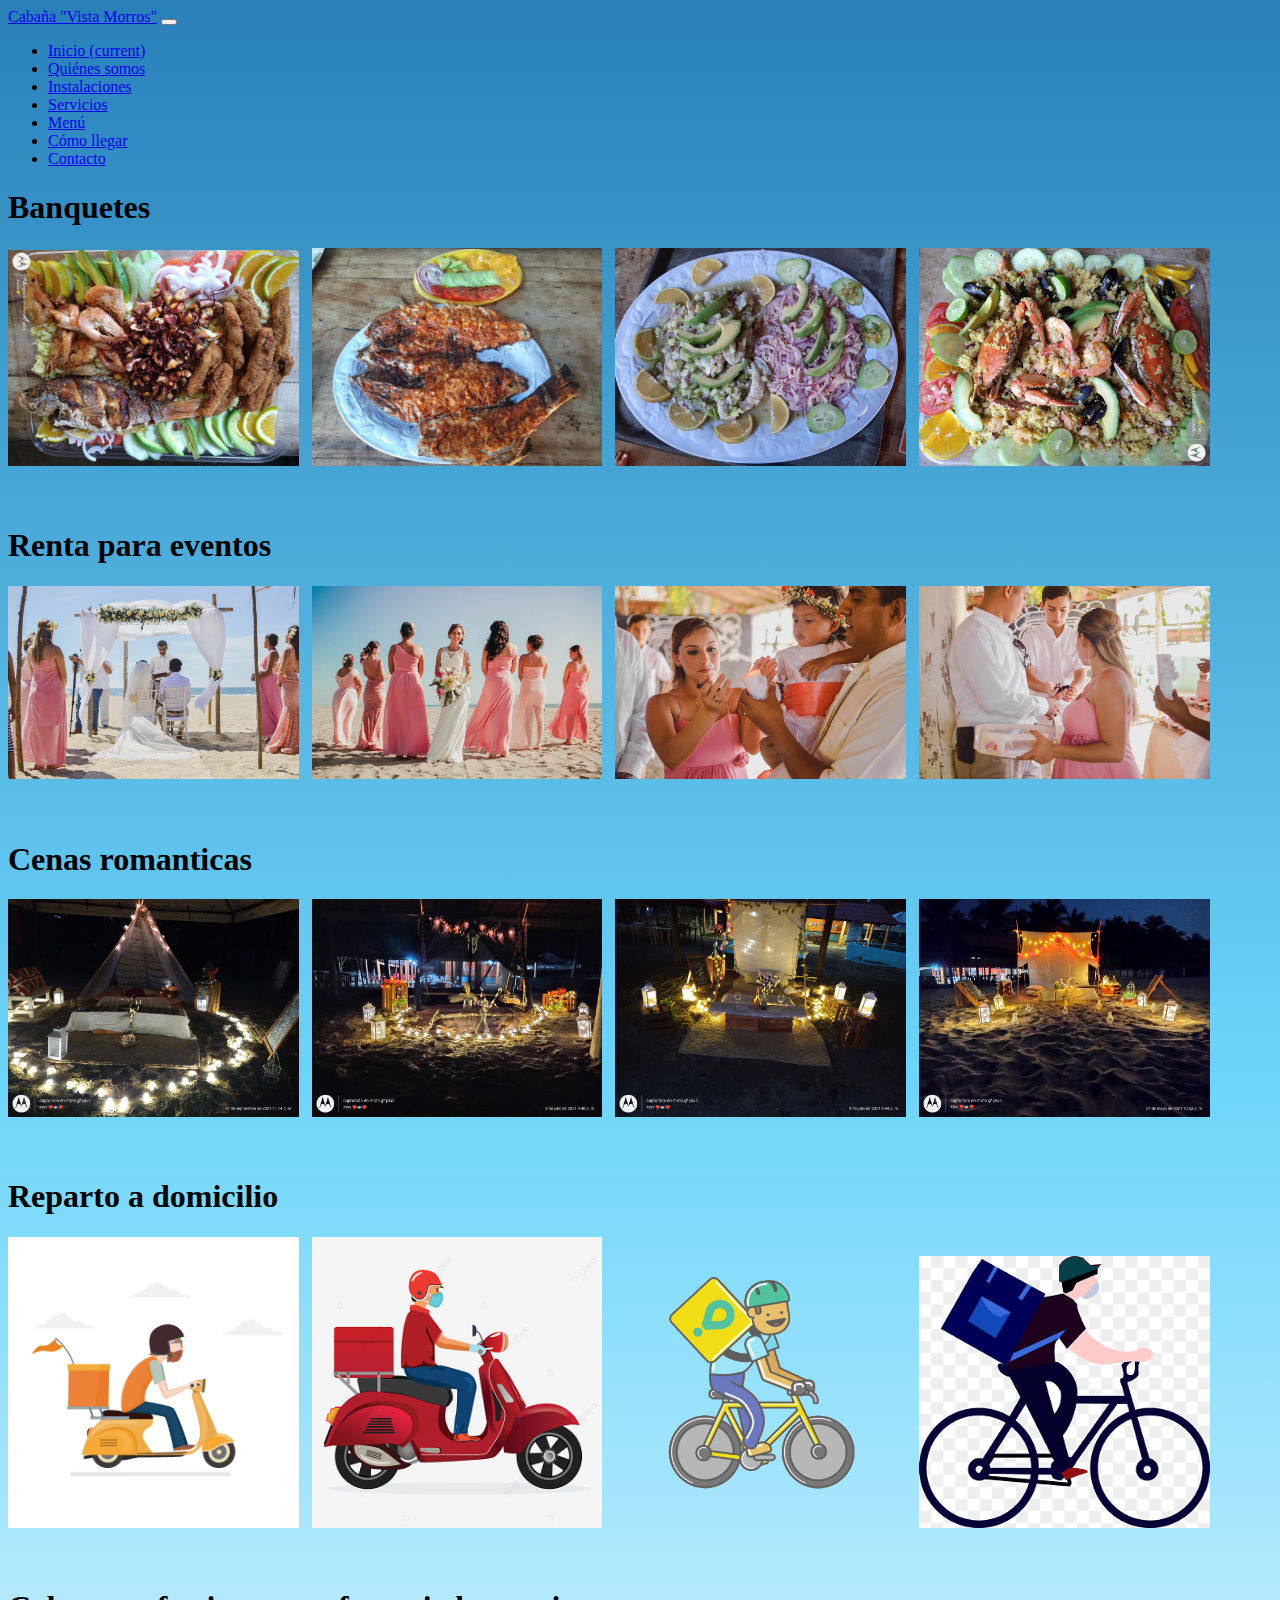
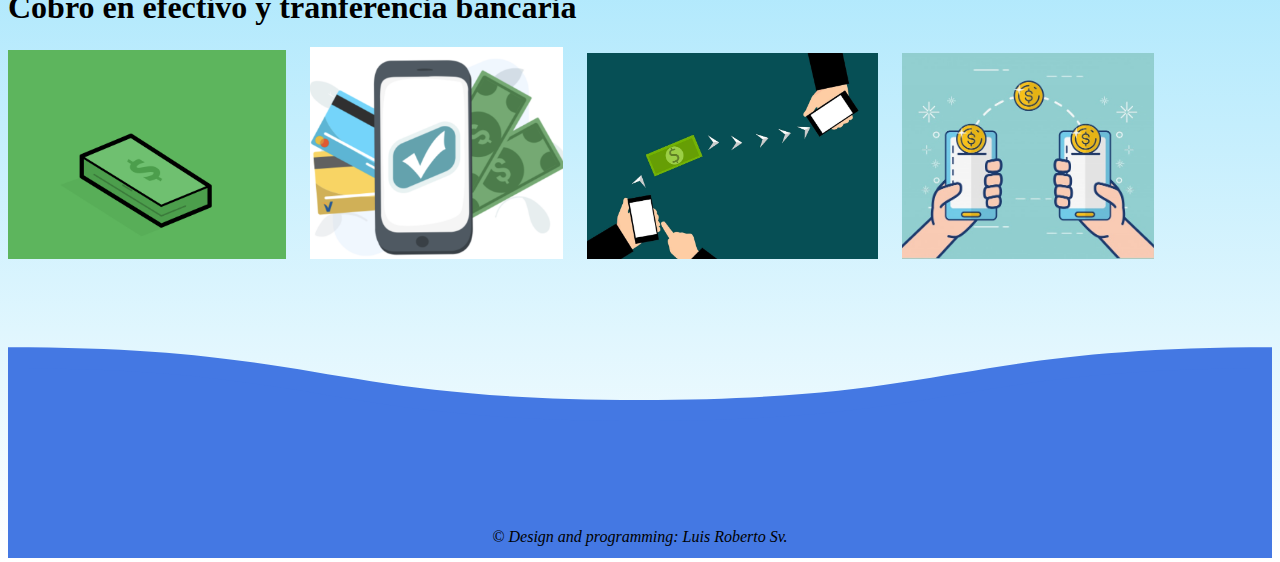
<file: servicios.html>
<!DOCTYPE html>
<html>
<head>
	<meta charset="utf-8">
	<meta name="vieweport" content="width=device-width, initial-scale=1.0">
	<!--CDN de Bootstrap-->
	<link rel="stylesheet" href="https://cdn.jsdelivr.net/npm/bootstrap@4.6.1/dist/css/bootstrap.min.css" integrity="sha384-zCbKRCUGaJDkqS1kPbPd7TveP5iyJE0EjAuZQTgFLD2ylzuqKfdKlfG/eSrtxUkn" crossorigin="anonymous">

	<!--CDN de Fontawesome-->
	<link rel="stylesheet" href="https://pro.fontawesome.com/releases/v5.10.0/css/all.css" integrity="sha384-AYmEC3Yw5cVb3ZcuHtOA93w35dYTsvhLPVnYs9eStHfGJvOvKxVfELGroGkvsg+p" crossorigin="anonymous"/>

	<!--CDN de AnimeCSS-->
	<link rel="stylesheet" href="https://cdnjs.cloudflare.com/ajax/libs/animate.css/4.1.1/animate.min.css"/>

	<!--CSS personalizado de Main-->
	<link rel="stylesheet" type="text/css" href="public/css/main.css">

	<!-- importante agregar el favicon -->
	<link rel="shortcut icon" type="image/x-icon" href="public/img/favicon.png">

	<title> PWA | Servicios</title>
</head>
<body>
	<!--Contenido del navbar-->
	<nav class="navbar navbar-expand-lg sticky-top navbar-dark bg-dark">
	  <a class="navbar-brand" href="index.html">Cabaña "Vista Morros"</a>
	  <button class="navbar-toggler" type="button" data-toggle="collapse" data-target="#navbarNav" aria-controls="navbarNav" aria-expanded="false" aria-label="Toggle navigation">
	    <span class="navbar-toggler-icon"></span>
	  </button>
	  <div class="collapse navbar-collapse" id="navbarNav">
	    <ul class="navbar-nav ml-auto">
	       <li class="nav-item active">
	        <a class="nav-link" href="index.html"> <i class="fa fa-home" aria-hidden="true"></i> Inicio <span class="sr-only">(current)</span></a>
	      </li>
	      <li class="nav-item">
	        <a class="nav-link" href="quienes_somos.html"> <i class="fa fa-users" aria-hidden="true"></i> Quiénes somos</a>
	      </li>
	      <li class="nav-item">
	        <a class="nav-link" href="instalaciones.html"> <i class="fa fa-university" aria-hidden="true"></i> Instalaciones</a>
	      </li>
	      <li class="nav-item">
	        <a class="nav-link" href="servicios.html"> <i class="fa fa-star"></i> Servicios</a>
	      </li>
	      <li class="nav-item">
	        <a class="nav-link" href="menu.html"> <i class="fa fa-coffee" aria-hidden="true"></i> Menú</a>
	      </li>
	      <li class="nav-item">
	        <a class="nav-link" href="como_llegar.html"> <i class="fa fa-car" aria-hidden="true"></i> Cómo llegar</a>
	      </li>
	      <li class="nav-item">
	        <a class="nav-link" href="contacto.html"> <i class="fa fa-phone" aria-hidden="true"></i> Contacto</a>
	      </li>
	    </ul>
	  </div>
	</nav>
	    <div class="container p-2">
        	<div class="jumbotron mt-5">
                <p class="animate__animated animate__bounce" align="center"></p>
                    <h1>Banquetes</h1>
                      	<img src="public/img/banquete1.jpg" class="img-fluid" alt="Responsive image" width="23%">
                        <img src="public/img/banquete2.jpg" class="img-fluid" alt="Responsive image" width="23%" hspace="9">
                       	<img src="public/img/banquete3.jpg" class="img-fluid" alt="Responsive image" width="23%">
                       	<img src="public/img/banquete4.jpg" class="img-fluid" alt="Responsive image" width="23%" hspace="9">
                   		<br><br><br>
                    <h1>Renta para eventos</h1>
                       	<img src="public/img/evento1.jpg" class="img-fluid" alt="Responsive image" width="23%">
                       	<img src="public/img/evento2.jpg" class="img-fluid" alt="Responsive image" width="23%" hspace="9">
                       	<img src="public/img/evento3.jpg" class="img-fluid" alt="Responsive image" width="23%">
                       	<img src="public/img/evento4.jpg" class="img-fluid" alt="Responsive image" width="23%" hspace="9">
                       	<br><br><br>
                    <h1>Cenas romanticas</h1>
                       	<img src="public/img/cena1.jpg" class="img-fluid" alt="Responsive image" width="23%">
                       	<img src="public/img/cena2.jpg" class="img-fluid" alt="Responsive image" width="23%" hspace="9">
                       	<img src="public/img/cena3.jpg" class="img-fluid" alt="Responsive image" width="23%">
                       	<img src="public/img/cena4.jpg" class="img-fluid" alt="Responsive image" width="23%" hspace="9">
                       	<br><br><br>
                    <h1>Reparto a domicilio</h1>
                       	<img src="public/img/repartir1.gif" class="img-fluid" alt="Responsive image" width="23%">
                       	<img src="public/img/repartir2.jpg" class="img-fluid" alt="Responsive image" width="23%" hspace="9">
                       	<img src="public/img/repartir3.gif" class="img-fluid" alt="Responsive image" width="23%">
                       	<img src="public/img/repartir4.png" class="img-fluid" alt="Responsive image" width="23%" hspace="9">
                       	<br><br><br>
                    <h1>Cobro en efectivo y tranferencia bancaria</h1>
                       	<img src="public/img/pago.gif" class="img-fluid" alt="funny GIF" width="22%">
						<img src="public/img/pago.png" class="img-fluid" alt="Responsive image" width="20%" hspace="20">
						<img src="public/img/transferencia1.jpg" class="img-fluid" alt="funny GIF" width="23%">
                       	<img src="public/img/transferencia2.jpg" class="img-fluid" alt="Responsive image" width="20%" hspace="20">
                       	
            </div>
    	</div>
	<footer>
		<svg viewBox="0 0 120 28">
 			<defs><path id="wave" d="M 0,10 C 30,10 30,15 60,15 90,15 90,10 120,10 150,10 150,15 180,15 210,15 210,10 240,10 v 28 h -240 z" /></defs>
   			<use id="wave3" class="wave" xlink:href="#wave" x="0" y="-2" ></use> 
   			<use id="wave2" class="wave" xlink:href="#wave" x="0" y="0" ></use>
		</svg>
		<div><p class="h4">&copy; Design and programming: Luis Roberto Sv.</p></div>
	</footer>
	<!--Scripts de Bootstrap-->
	<script src="https://cdn.jsdelivr.net/npm/jquery@3.5.1/dist/jquery.slim.min.js" integrity="sha384-DfXdz2htPH0lsSSs5nCTpuj/zy4C+OGpamoFVy38MVBnE+IbbVYUew+OrCXaRkfj" crossorigin="anonymous"></script>
	<script src="https://cdn.jsdelivr.net/npm/popper.js@1.16.1/dist/umd/popper.min.js" integrity="sha384-9/reFTGAW83EW2RDu2S0VKaIzap3H66lZH81PoYlFhbGU+6BZp6G7niu735Sk7lN" crossorigin="anonymous"></script>
	<script src="https://cdn.jsdelivr.net/npm/bootstrap@4.6.1/dist/js/bootstrap.min.js" integrity="sha384-VHvPCCyXqtD5DqJeNxl2dtTyhF78xXNXdkwX1CZeRusQfRKp+tA7hAShOK/B/fQ2" crossorigin="anonymous"></script>
</body> 
</html>
</file>
<file: public/css/main.css>
body{
	  background: #2980B9; /* fallback for old browsers */
  background: -webkit-linear-gradient(to top, #FFFFFF, #6DD5FA, #2980B9); /* Chrome 10-25, Safari 5.1-6 */
  background: linear-gradient(to top, #FFFFFF, #6DD5FA, #2980B9); /* W3C, IE 10+/ Edge, Firefox 16+, Chrome 26+, Opera 12+, Safari 7+ */
}

footer div {
  margin: -50px 0px 0px 0px;
  padding:0px;
  color: #000;
  text-align:center;
  font-style: italic;
  font-family: "Homer Simpson UI";
}

.wave {
  animation: wave 8s linear;
  animation-iteration-count:infinite;
  fill: #4478e3;
}

@keyframes wave {
  to {transform: translateX(-100%);
}
</file>
